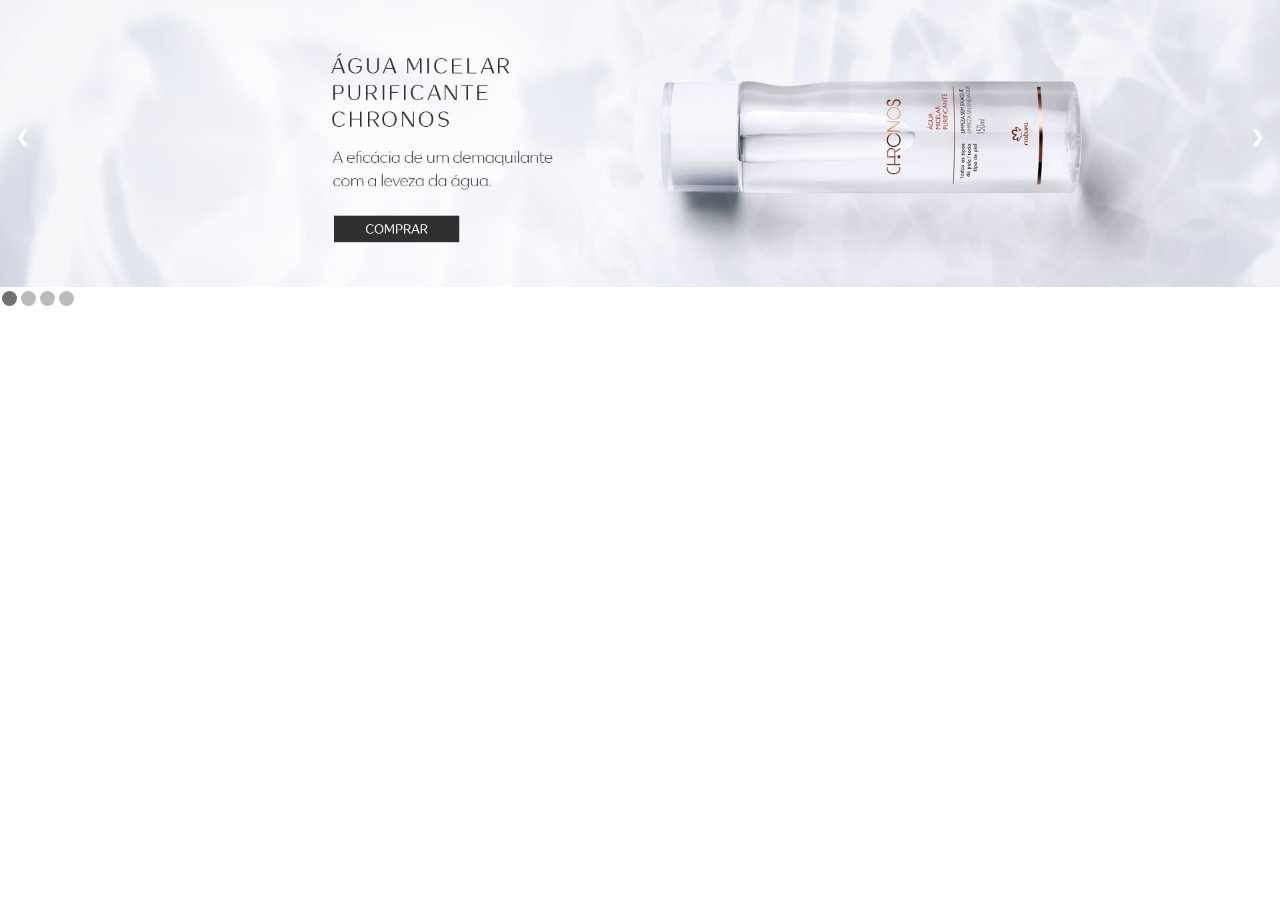
<file: slideshow/index.html>
<!DOCTYPE html>
<html lang="en">
<head>
    <meta charset="UTF-8">
    <meta name="viewport" content="width=device-width, initial-scale=1.0">
    <meta http-equiv="X-UA-Compatible" content="ie=edge">
    <title>Document</title>
    <link rel="stylesheet" href="css/estilo.css">
</head>
<body>
    
    <div class="slideshow-container">
        <div class="mySlides">
            <div class="numberText"></div>
            <img src="img/cf-chronos-c05.jpg" alt="" style="width:100%">
            <div class="text"></div>
        </div>
        <div class="mySlides hide-slide">
            <div class="numberText"></div>
            <img src="img/cf-iliasecreto-c05.jpg" alt="" style="width:100%">
            <div class="text"></div>
        </div>
        <div class="mySlides hide-slide">
            <div class="numberText"></div>
            <img src="img/semanadoconsumidor-desk-cf.jpg" alt="" style="width:100%">
            <div class="text"></div>
        </div>
        <div class="mySlides hide-slide">
            <div class="numberText"></div>
            <img src="img/cf-iliasecreto-c05.jpg" alt="" style="width:100%">
            <div class="text"></div>
        </div>

        <a href="#" class="prev">&#10094;</a>
        <a href="#" class="next">&#10095;</a>

        <ul class="container-dots"></ul>
    </div>
    <script src="js/slideshow.js"></script>
</body>
</html>
</file>
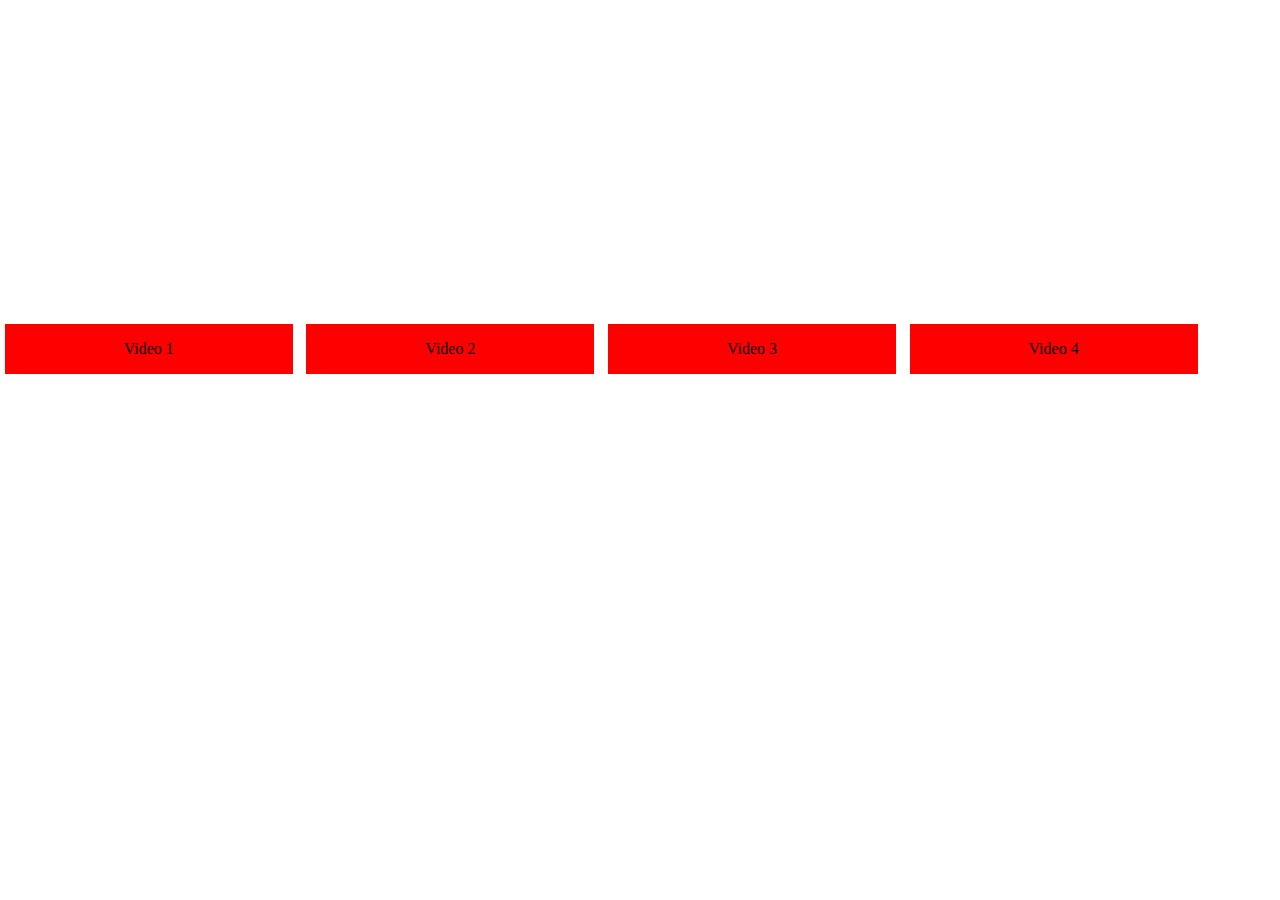
<file: thumb-video-youtube/index.html>
<!DOCTYPE html>
<html lang="en">
<head>
    <meta charset="UTF-8">
    <meta name="viewport" content="width=device-width, initial-scale=1.0">
    <meta http-equiv="X-UA-Compatible" content="ie=edge">
    <title>Document</title>
</head>
<body>
    <style>
    *{
        margin: 0;
        padding: 0;
    }
    li{
        display: inline-block;
        width: 20%;
        background-color: red;
        padding: 1em;
        margin: .3em;
        text-align: center;
        cursor: pointer;
    }
    </style>
    <section>
        <aside class="container-video">
            <iframe width="560" height="315" src="https://www.youtube.com/embed/42k5uL_dIOs" frameborder="0" allow="autoplay; encrypted-media" class="cnt-video" allowfullscreen></iframe>
        </aside>
        <aside class="container-thumbs-videos">
            <ul>
                <li class="thumb" data-url='42k5uL_dIOs'>Video 1</li>
                <li class="thumb" data-url='MQEkFppWaRI'>Video 2</li>
                <li class="thumb" data-url='YRMPRKkX0GM'>Video 3</li>
                <li class="thumb" data-url='5EOiIzho51g'>Video 4</li>
            </ul>
        </aside>
    </section>
    <script>
        var video = document.querySelector('.cnt-video');
        var thumbs= document.querySelectorAll('.thumb');
        
        for(var i = 0; i<thumbs.length; i++){
            thumbs[i].addEventListener('click', function(){
                video.src = 'https://www.youtube.com/embed/' + this.getAttribute('data-url');
            });
        }
    </script>
</body>
</html>
</file>
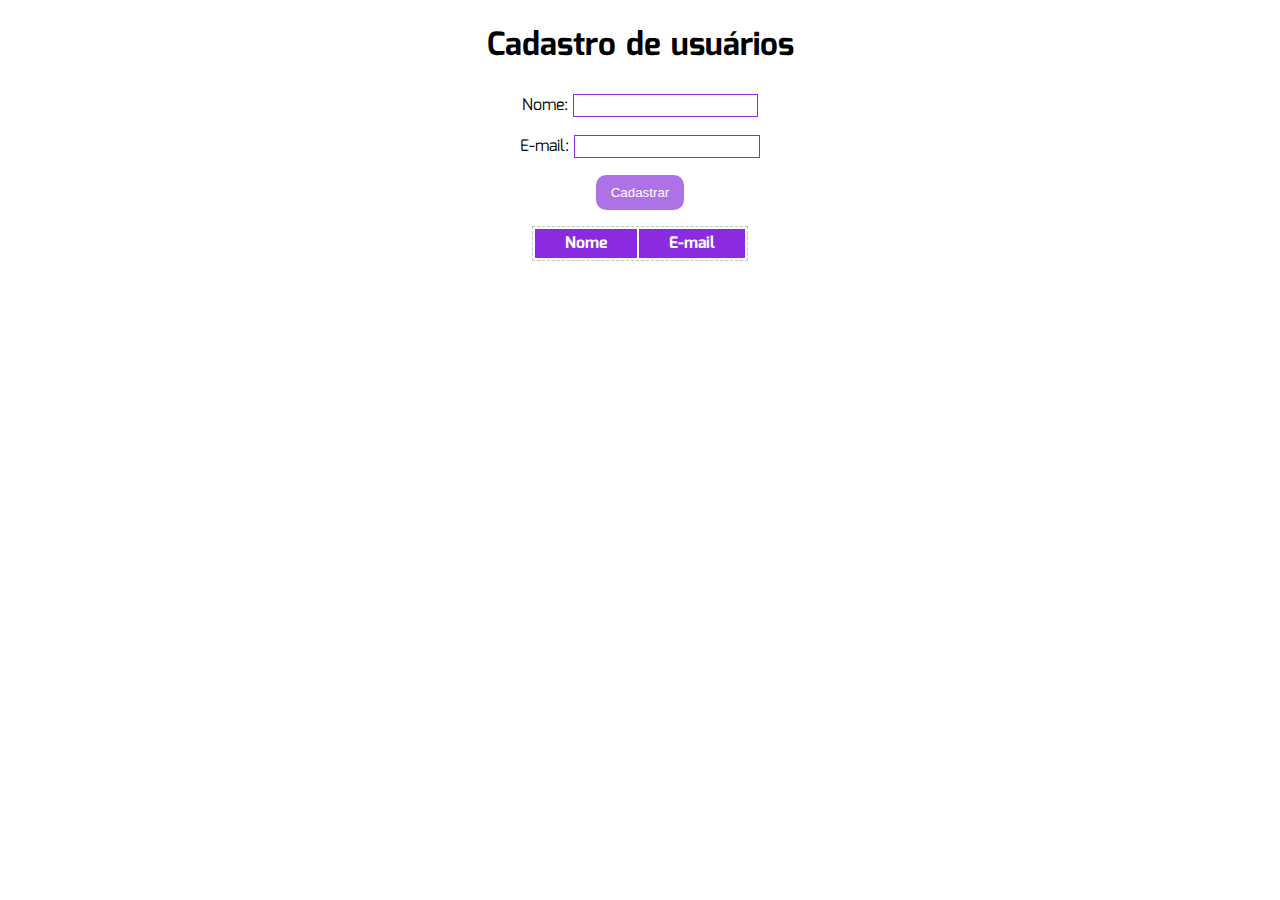
<file: adiciona usuario/adiciona-usuario-tabela.html>
<!DOCTYPE html>
<html lang="en">
<head>
    <meta charset="UTF-8">
    <meta name="viewport" content="width=device-width, initial-scale=1.0">
    <meta http-equiv="X-UA-Compatible" content="ie=edge">
    <title>Document</title>
    <link href="https://fonts.googleapis.com/css?family=Mina" rel="stylesheet">
</head>
<body>
    <style>
        body{
            font-family: 'Mina', sans-serif;
        }
        h1{
            text-align: center;
        }
        .container-dados{
            text-align: center;
        }
        .container-dados:nth-of-type(2){
            margin-top: 1rem;
        }
        input{
            border: 1px solid #8a2be2;
            padding: .2rem;
            outline: none;
            transition: background-color .3s ease;
        }
        input:hover,
        input:focus{
            background-color: rgba(222, 184, 135, .5);
        }
        #btn-cadastra{
            border: 0;
            background-color: #ae72e7;
            color: #fff;
            padding: 10px 15px;
            border-radius: 10px;
            transition: background-color 1s ease;
            outline: none;
            cursor: pointer;
            display: block;
            margin: 1rem auto;
        }
        #btn-cadastra:hover{
            background-color: #8a2be2;
        }
        #tabela-usuario{
            margin: 0 auto;
            border: 1px dashed #c2c2c2;
        }
        #tabela-usuario th{
            background-color: #8a2be2;
            color: #fff;
            padding: 2px 30px;
        }
        #tabela-usuario td{
            border: 1px dashed #c2c2c2;
            padding: 0 20px;
        }
        #tabela-usuario tr:nth-child(even){
            background-color: #c2c2c2;
        }
        #mensagem-erro{
            color: #8b0000;
            text-align: center
        }
        #mensagem-erro li{
            list-style-type: none;
        }
    </style>

    <h1>Cadastro de usuários</h1>

    <ul id="mensagem-erro"></ul>
    <form action="#" id="formulario-usuario">
        <div class="container-dados">
            <label for="nome">Nome:</label>
            <input type="text" name="nome" id="nome">
        </div>
        
        <div class="container-dados">
            <label for="email">E-mail:</label>
            <input type="text" name="email" id="email">
        </div>

        <button id="btn-cadastra">Cadastrar</button>
    </form>

    <table id="tabela-usuario">
        <thead>
            <th>Nome</th>
            <th>E-mail</th>
        </thead>
    </table>

    <script>
        //recupera o elemento botao    
        var btn = document.querySelector('#btn-cadastra');

        //escuta de evento click no botao
        btn.addEventListener('click', function(e){
            
            //reset evento default button submit
            e.preventDefault();

            //recupera formulario
            var form = document.querySelector('#formulario-usuario');
            
            //recupera lista de erros
            var msgErro = document.querySelector('#mensagem-erro')
            
            //Cria um objeto usuario com o dados preenchidos no formulario e obtem o retorno desse objeto
            var usuario = criaUsuario(form);
            
            //Recebe um array de erros com a validação dos campos
            var erros  = validaCampos(usuario);
            
            //Verifica se possui alguma mensagem de erro no array
            if(erros.length == 0){
                //limpa mensagem de erro na lista
                msgErro.innerHTML = '';
                //cria uma tr com os dados do usuario
                var usuarioTr = criaTr(usuario);
                //reseta as informações do input
                form.reset();
            }else {
                //limpa mensagem de erro na lista
                msgErro.innerHTML = '';
                //cria lista dinamica com as mensagens de erro
                for(var i = 0; i < erros.length; i++){
                    //cria li
                    var li = document.createElement('li');
                    //adiciona mensagem de erro na li
                    li.textContent = erros[i];
                    //adicionna li de erro na lista
                    msgErro.appendChild(li);
                }
            }
            
            //cria usuario recebendo os campos do formulario via parametro
            function criaUsuario(formulario){
                //criando objeto usuario
                var usuario = {
                    nome : formulario.nome.value,
                    email : formulario.email.value
                }
                //retornando dados do usuario
                return usuario
            }

            //cria tr recebendo os dados do usuario via o objeto usuario
            function criaTr(usuario){
                //cria tr
                var tr = document.createElement('tr');
                
                //cria td com o nome do usuario
                var nomeTd = criaTd(usuario.nome);

                //cria td com o email do usuario
                var emailTd = criaTd(usuario.email);
                
                //adiciona tds dentro da tr
                tr.appendChild(nomeTd);
                tr.appendChild(emailTd);

                //recupera tabela
                var tabela = document.querySelector('#tabela-usuario');
                
                //adiciona tr dentro da tabela
                tabela.appendChild(tr);
            }
            
            //cria td recebemos o dados do usuário
            function criaTd(dados){
                //cria td
                var td = document.createElement('td');
                //adiciona dados do usuario na td
                td.textContent = dados;
                //retorna td criada
                return td;
            }
            
            //valida campos recebendo objeto do usuario
            function validaCampos(usuario){
                //cria array
                var erros = [];
                
                //verifica nome do usuário está preenchido
                if(usuario.nome.length == 0){
                    erros.push('A altura não pode ser vazia');
                }
                 //verifica nome do usuário está preenchido
                if(usuario.email.length == 0){
                    erros.push('O e-mail não pode ser vazio');
                }
                //retorna array com mensagens de erro
                return erros;
            }
        })
    </script>

</body>
</html>
</file>
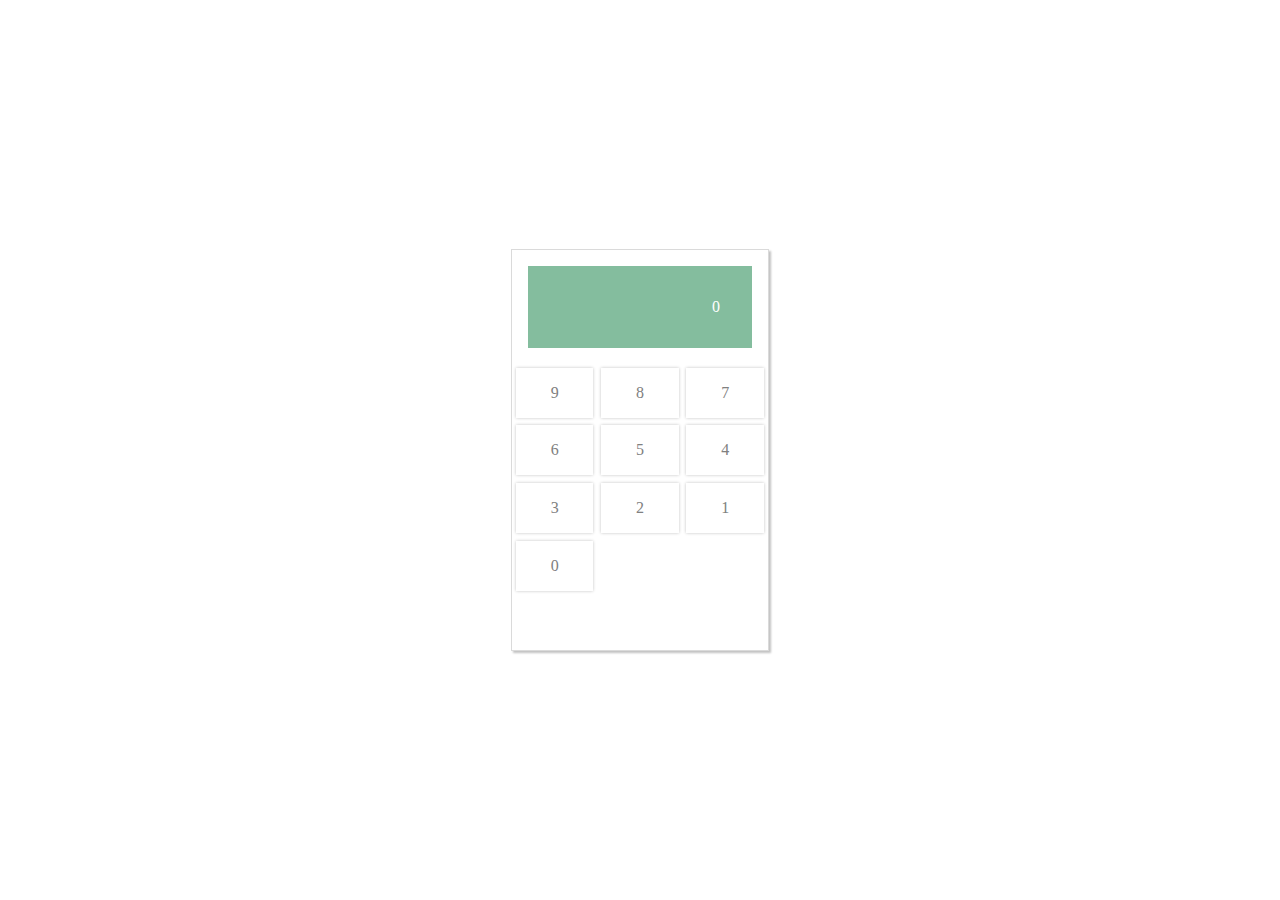
<file: calculadora/calculadora.html>
<!DOCTYPE html>
<html lang="en">
<head>
    <meta charset="UTF-8">
    <meta name="viewport" content="width=device-width, initial-scale=1.0">
    <meta http-equiv="X-UA-Compatible" content="ie=edge">
    <title>Document</title>
</head>
<body>
    <style>
        *{
            padding: 0;
            margin: 0;
        }
        .container-calculadora{
            width: 20%;
            height: 400px;
            position: absolute;
            top:50%;
            left: 50%;
            transform: translate(-50%, -50%);
            border: 1px solid #dadada;
            box-shadow: 2px 2px 2px #c2c2c2;
        }
        .display{
            padding: 2rem;
            background-color: #84bd9e;
            color: #fff;
            margin: 1rem;
            text-align: right;
        }
        
        .tecla{
            display: inline-block;
            width: 30.33%;
            margin: 1.5%;
            text-align: center;
            padding: 1rem 0;
            box-shadow: 0px 0px 3px #c2c2c2;
            color: gray;
            cursor: pointer;
        }
    </style>
    <div class="container-calculadora">
        <div class="display">0</div>
        <ul class="teclas"></ul>
    </div>
    <script>
        var display = document.querySelector('.display');

        criaTeclas();   
        
        function criaTeclas(){
            var numeros = 9;
            var containerTeclas = document.querySelector('.teclas')

            for(var i = 0; i<=numeros; i++){
                var tecla = document.createElement('li');
                tecla.textContent = i;
                tecla.classList.add('tecla');
                containerTeclas.insertBefore(tecla, containerTeclas.childNodes[0]);
            }
        }        
        function resetDisplay(){
            if(display.innerHTML == 0){
                display.innerHTML = '';
            }
        }

        var teclas = document.querySelectorAll('.tecla');
        var numero = null;

        teclas[0].addEventListener('click',function(){
            resetDisplay()
            display.innerHTML += this.textContent;
        })
        teclas[1].addEventListener('click',function(){
            resetDisplay()
            display.innerHTML += this.textContent;
        })
        
    </script>
</body>
</html>
</file>
<file: slideshow/css/estilo.css>
*{
    box-sizing: border-box;
    margin: 0;
    padding: 0;
}

.slideshow-container{
    position: relative;
}

.prev, .next{
    cursor: pointer;
    padding: 16px;
    position: absolute;
    border-radius: 0 3px 3px 0;
    top: calc(50% - 19px);
    transform: translateY(-50%);
    color: #fff;
    font-weight: bold;
    transition: 0.6s ease;
    text-decoration: none;
}

.next {
    right: 0;
    border-radius: 3px 0 0 3px;
}

.prev:hover, .next:hover {
    background-color: rgba(0,0,0,0.8);
}

.dot {
    cursor: pointer;
    height: 15px;
    width: 15px;
    margin: 0 2px;
    background-color: #bbb;
    border-radius: 50%;
    display: inline-block;
    transition: background-color 0.6s ease;
  }
  
.active, .dot:hover {
    background-color: #717171;
}
.hide-slide{
    display: none;
}
</file>
